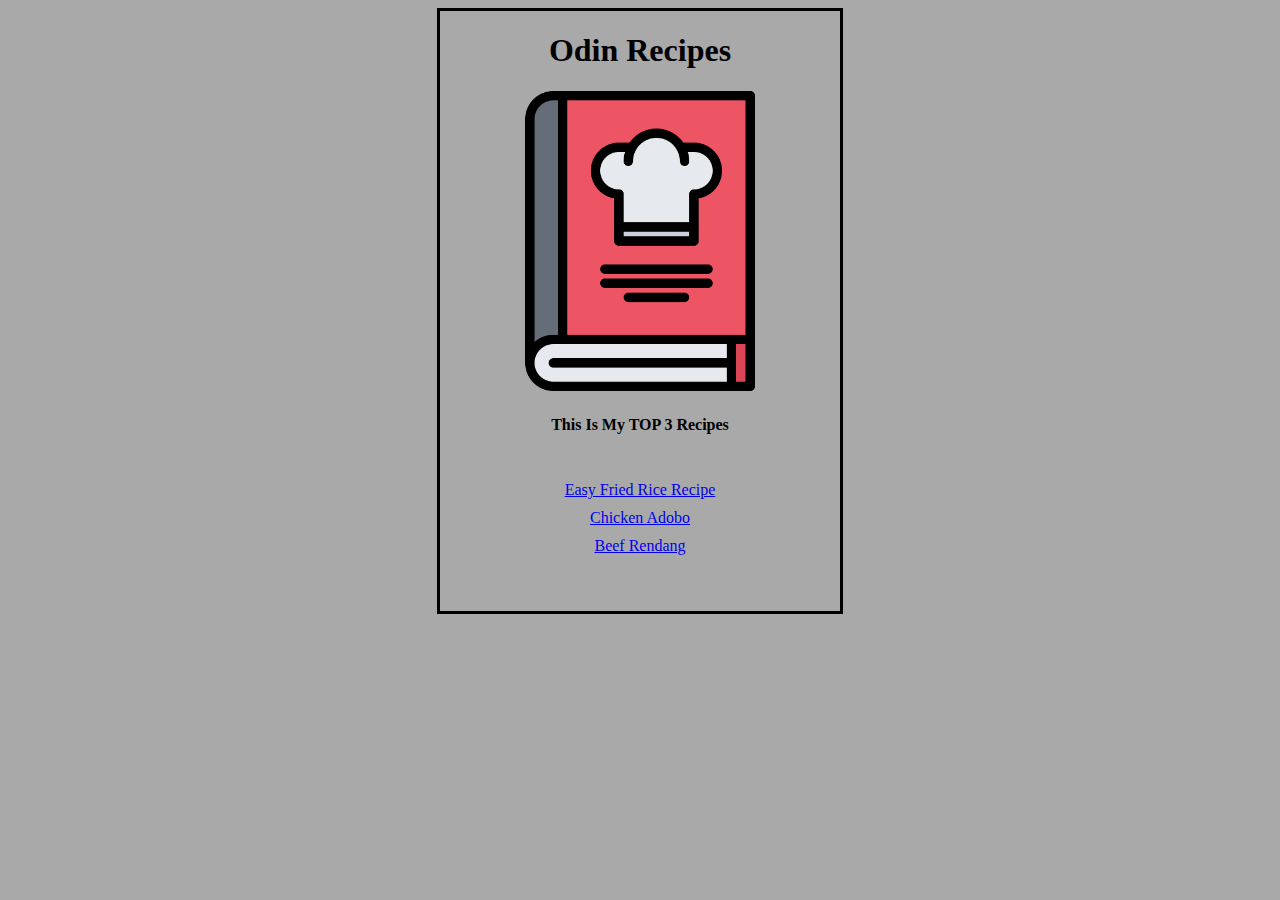
<file: index.html>
<!DOCTYPE html>
<html lang="en">
<head>
    <meta charset="UTF-8">
    <meta name="viewport" content="width=device-width, initial-scale=1.0">
    <link rel="stylesheet" href="recipes.css">
    <title>Odin Recipes</title>
</head>
<body>
    <div class="main">
    <h1>Odin Recipes</h1>
    <img src="./images/recipes.png" height="300" width="300" alt="recipes"><br>
    <h4>This Is My TOP 3 Recipes</h4>
    <ul>
    <li><a href="recipes/friedrice.html">Easy Fried Rice Recipe</a></li><br>
    <li><a href="recipes/adobo.html">Chicken Adobo</a></li><br>
    <li><a href="recipes/rendang.html">Beef Rendang</a></li>
    </ul>
    </div>
</body>
</html>
</file>
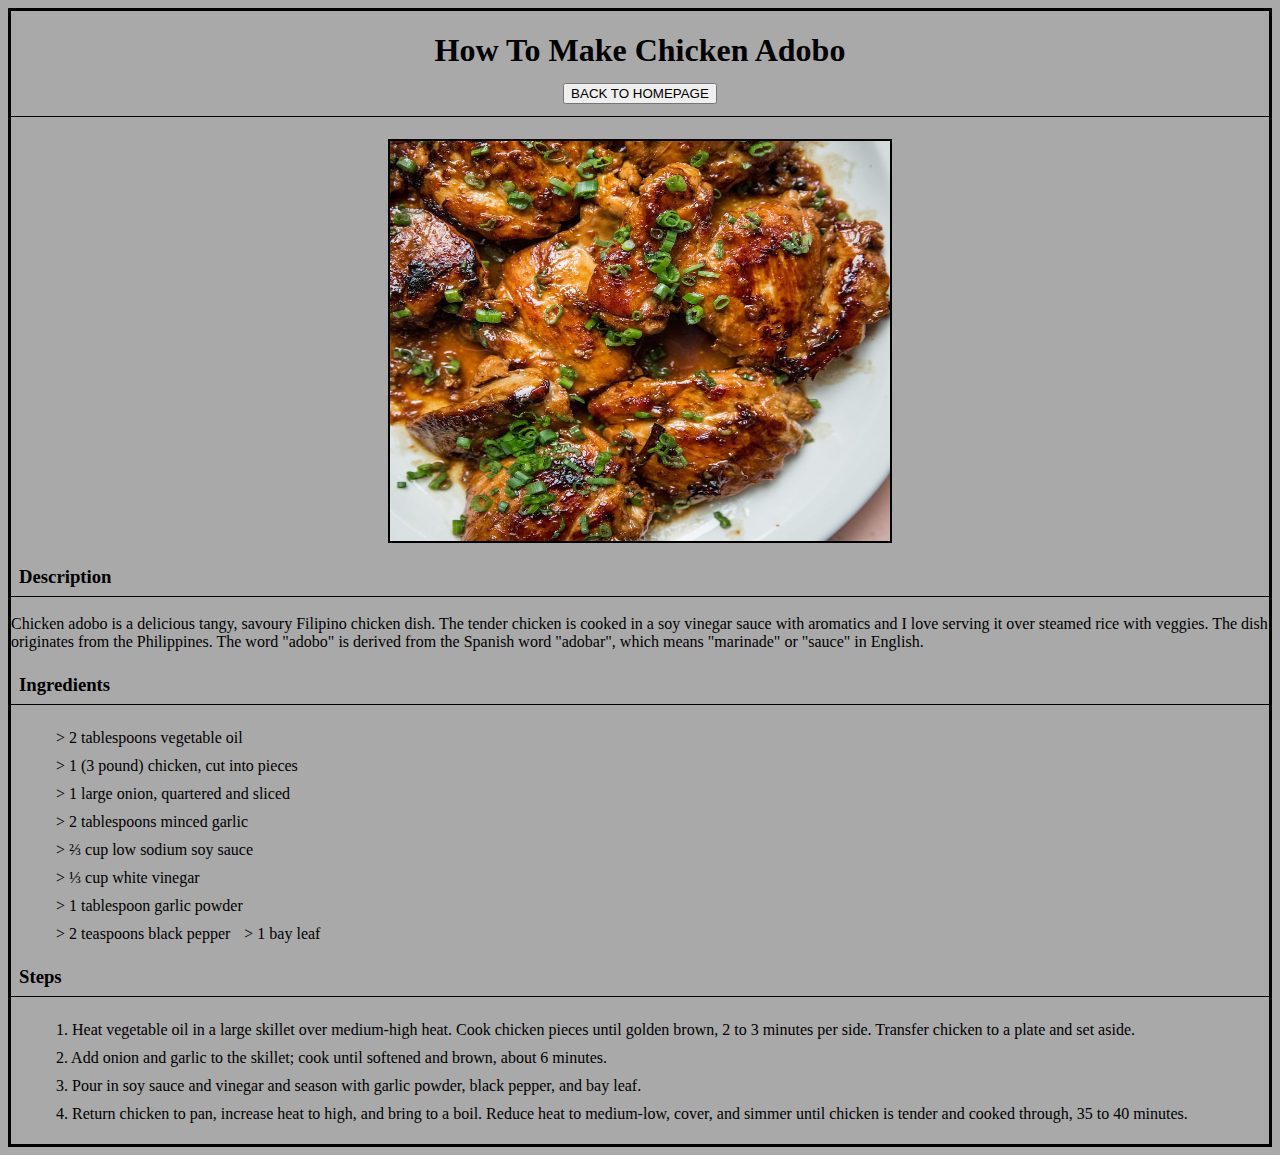
<file: recipes/adobo.html>
<!DOCTYPE html>
<html lang="en">
<head>
    <meta charset="UTF-8">
    <meta name="viewport" content="width=device-width, initial-scale=1.0">
    <link rel="stylesheet" href="../recipes.css">
    <title>Chicken Adobo Recipe</title>
</head>
<body>
    <div class="recipe">
    <h1>How To Make Chicken Adobo <br>
        <a href="../index.html">
            <button>BACK TO HOMEPAGE</button>
        </a>
    </h1>
    <img src="../images/adobo.jpeg" height="400px" width="500px" alt="Chicken Adobo">
    <h3>Description</h3>
    <p>Chicken adobo is a delicious tangy, savoury Filipino chicken dish. 
    The tender chicken is cooked in a soy vinegar sauce with aromatics and I love serving it over steamed rice with veggies. 
    The dish originates from the Philippines. The word "adobo" is derived from the Spanish word "adobar", which means "marinade" or "sauce" in English.</p>
    <h3>Ingredients</h3>
    <ul>
        <li>> 2 tablespoons vegetable oil</li><br>
        <li>> 1 (3 pound) chicken, cut into pieces</li><br>
        <li>> 1 large onion, quartered and sliced</li><br>
        <li>> 2 tablespoons minced garlic</li><br>
        <li>> ⅔ cup low sodium soy sauce</li><br>
        <li>> ⅓ cup white vinegar</li><br>
        <li>> 1 tablespoon garlic powder</li><br>
        <li>> 2 teaspoons black pepper</li>
        <li>> 1 bay leaf</li>
    </ul>
    <h3>Steps</h3>
    <ol>
        <li>1. Heat vegetable oil in a large skillet over medium-high heat. 
        Cook chicken pieces until golden brown, 2 to 3 minutes per side. Transfer chicken to a plate and set aside. </li><br>
        <li>2. Add onion and garlic to the skillet; cook until softened and brown, about 6 minutes. </li><br>
        <li>3. Pour in soy sauce and vinegar and season with garlic powder, black pepper, and bay leaf. </li><br>
        <li>4. Return chicken to pan, increase heat to high, and bring to a boil. 
        Reduce heat to medium-low, cover, and simmer until chicken is tender and cooked through, 35 to 40 minutes.</li><br> 
    </ol>
    </div>
</body>
</html>
</file>
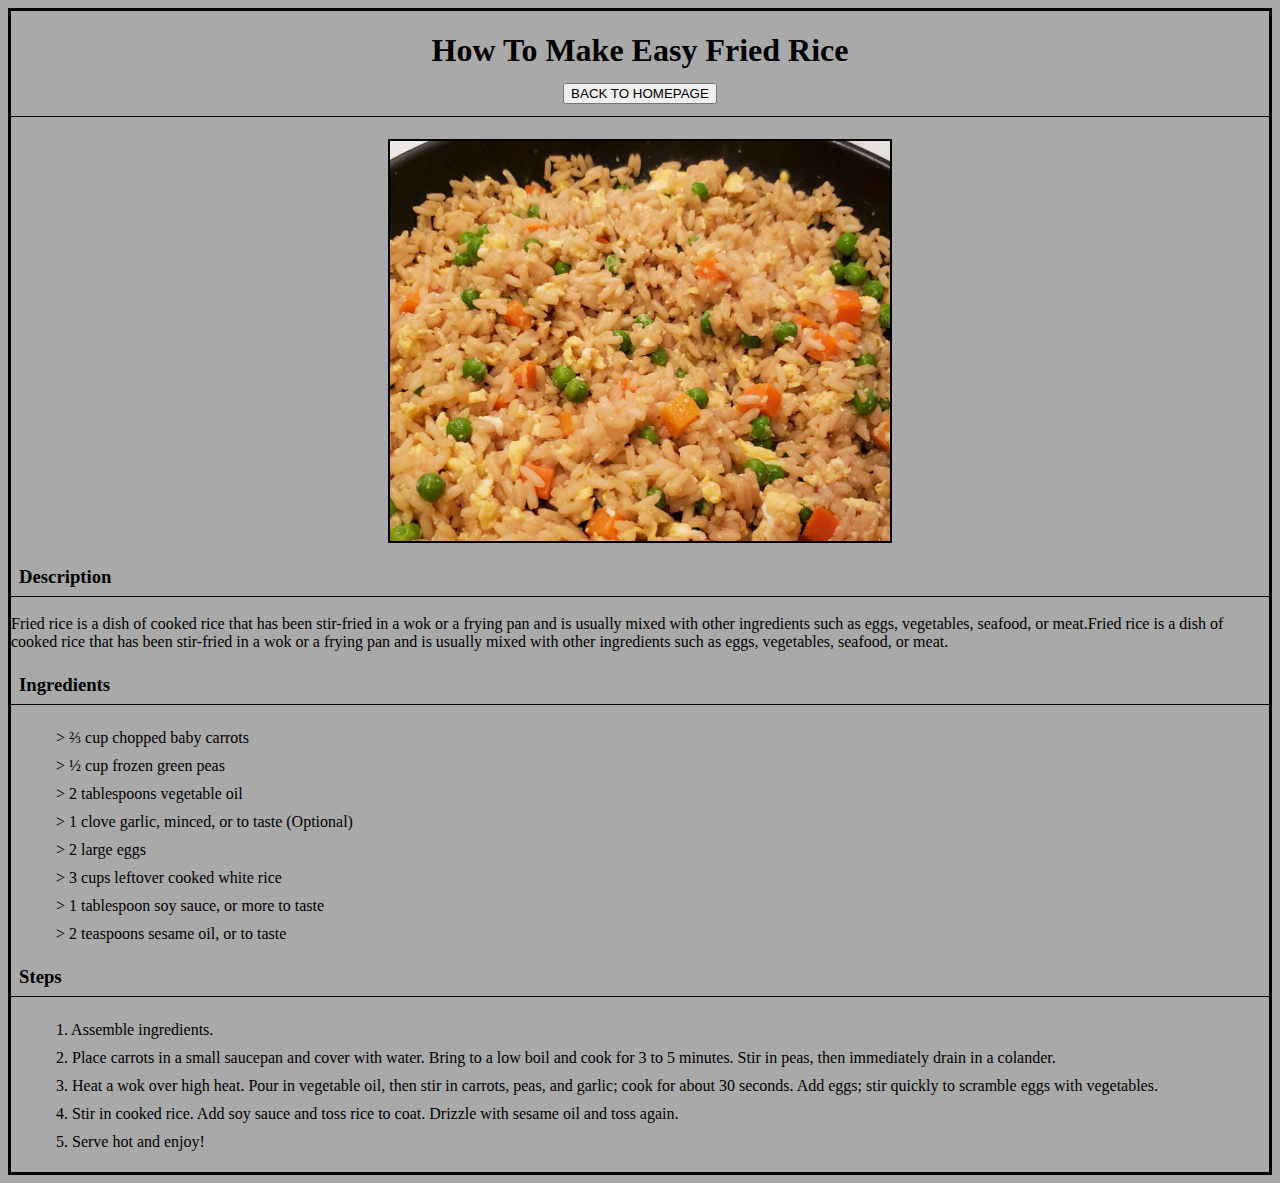
<file: recipes/friedrice.html>
<!DOCTYPE html>
<html lang="en">
<head>
    <meta charset="UTF-8">
    <meta name="viewport" content="width=device-width, initial-scale=1.0">
    <link rel="stylesheet" href="../recipes.css">
    <title>Fried Rice Recipe</title>
</head>
<body>
    <div class="recipe">
    <h1>How To Make Easy Fried Rice <br>
        <a href="../index.html">
            <button>BACK TO HOMEPAGE</button>
        </a>
    </h1>
    <img src="../images/friedrice.jpg" height="400px" width="500px" alt="Fried Rice">
    <h3>Description</h3>
    <p>Fried rice is a dish of cooked rice that has been stir-fried in a wok or a frying pan and is usually mixed with other ingredients such as eggs, 
    vegetables, seafood, or meat.Fried rice is a dish of cooked rice that has been stir-fried in a wok or a frying pan and is usually mixed with other 
    ingredients such as eggs, vegetables, seafood, or meat.</p>
    <h3>Ingredients</h3>
    <ul>
        <li>> ⅔ cup chopped baby carrots</li><br>
        <li>> ½ cup frozen green peas</li><br>
        <li>> 2 tablespoons vegetable oil</li><br>
        <li>> 1 clove garlic, minced, or to taste (Optional)</li><br>
        <li>> 2 large eggs</li><br>
        <li>> 3 cups leftover cooked white rice</li><br>
        <li>> 1 tablespoon soy sauce, or more to taste</li><br>
        <li>> 2 teaspoons sesame oil, or to taste</li>
    </ul>
    <h3>Steps</h3>
    <ol>
        <li>1. Assemble ingredients.</li><br>
        <li>2. Place carrots in a small saucepan and cover with water. Bring to a low boil and cook for 3 to 5 minutes. Stir in peas, then immediately drain in a colander.</li><br>
        <li>3. Heat a wok over high heat. Pour in vegetable oil, then stir in carrots, peas, and garlic; cook for about 30 seconds. Add eggs; stir quickly to scramble eggs with vegetables.</li><br>
        <li>4. Stir in cooked rice. Add soy sauce and toss rice to coat. Drizzle with sesame oil and toss again.</li><br>
        <li>5. Serve hot and enjoy!</li><br>
    </ol>
    </div>
</body>
</html>
</file>
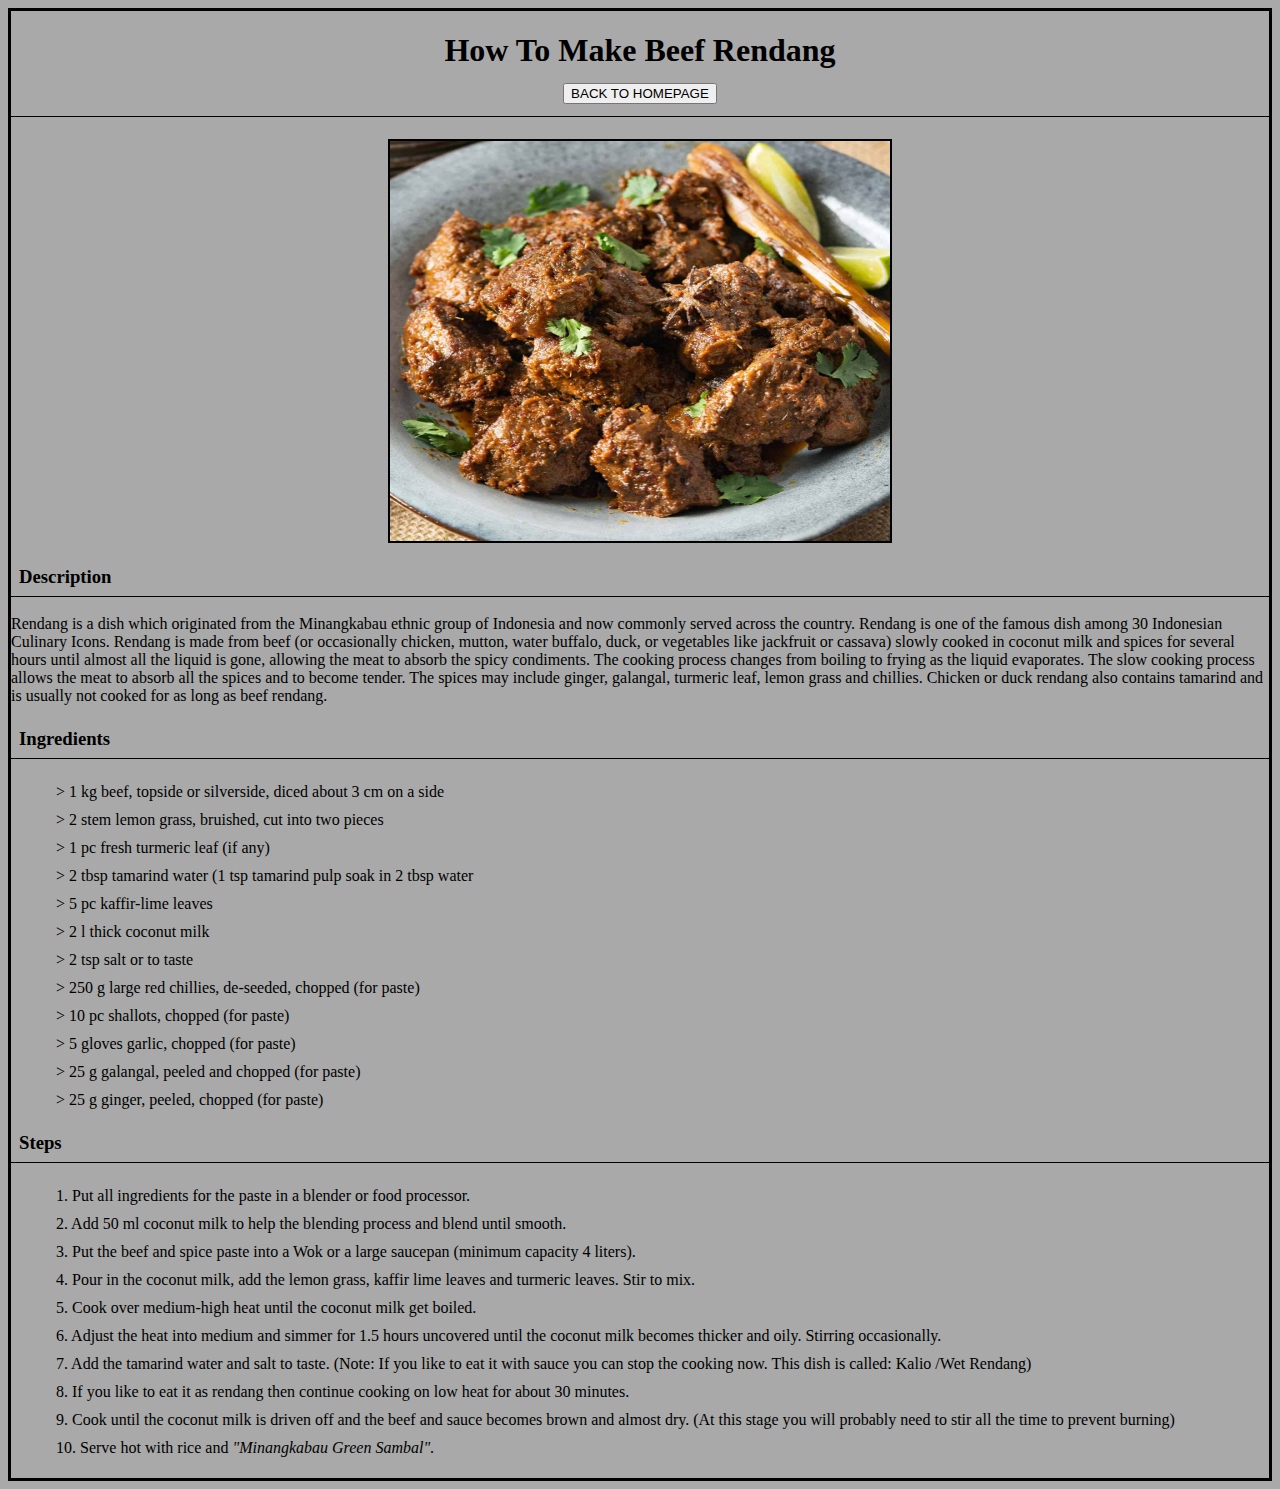
<file: recipes/rendang.html>
<!DOCTYPE html>
<html lang="en">
<head>
    <meta charset="UTF-8">
    <meta name="viewport" content="width=device-width, initial-scale=1.0">
    <link rel="stylesheet" href="../recipes.css">
    <title>Beef Rendang Recipe</title>
</head>
<body>
    <div class="recipe">
    <h1>How To Make Beef Rendang<br>
        <a href="../index.html">
            <button>BACK TO HOMEPAGE</button>
        </a>
    </h1>
    <img src="../images/rendang.jpg" height="400px" width="500px" alt="Beef Rendang">
    <h3>Description</h3>
    <p>Rendang is a dish which originated from the Minangkabau ethnic group of Indonesia and now commonly served across the country. 
    Rendang is one of the famous dish among 30 Indonesian Culinary Icons. Rendang is made from beef (or occasionally chicken, mutton, water buffalo, duck, 
    or vegetables like jackfruit or cassava) slowly cooked in coconut milk and spices for several hours until almost all the liquid is gone, 
    allowing the meat to absorb the spicy condiments. The cooking process changes from boiling to frying as the liquid evaporates. 
    The slow cooking process allows the meat to absorb all the spices and to become tender. The spices may include ginger, galangal, turmeric leaf, 
    lemon grass and chillies. Chicken or duck rendang also contains tamarind and is usually not cooked for as long as beef rendang.</p>
    <h3>Ingredients</h3>
    <ul>
        <li>> 1 kg beef, topside or silverside, diced about 3 cm on a side</li><br>
        <li>> 2 stem lemon grass, bruished, cut into two pieces</li><br>
        <li>> 1 pc fresh turmeric leaf (if any)</li><br>
        <li>> 2 tbsp tamarind water (1 tsp tamarind pulp soak in 2 tbsp water</li><br>
        <li>> 5 pc kaffir-lime leaves</li><br>
        <li>> 2 l thick coconut milk</li><br>
        <li>> 2 tsp salt or to taste</li><br>
        <li>> 250 g large red chillies, de-seeded, chopped (for paste)</li><br>
        <li>> 10 pc shallots, chopped (for paste)</li><br>
        <li>> 5 gloves garlic, chopped (for paste)</li><br>
        <li>> 25 g galangal, peeled and chopped (for paste)</li><br>
        <li>> 25 g ginger, peeled, chopped (for paste)</li><br>
    </ul>
    <h3>Steps</h3>
    <ol>
        <li>1. Put all ingredients for the paste in a blender or food processor. </li><br>
        <li>2. Add 50 ml coconut milk to help the blending process and blend until smooth. </li><br>
        <li>3. Put the beef and spice paste into a Wok or a large saucepan (minimum capacity 4 liters). </li><br>
        <li>4. Pour in the coconut milk, add the lemon grass, kaffir lime leaves and turmeric leaves. Stir to mix. </li><br> 
        <li>5. Cook over medium-high heat until the coconut milk get boiled.</li><br>
        <li>6. Adjust the heat into medium and simmer for 1.5 hours uncovered until the coconut milk becomes thicker and oily. Stirring occasionally.</li><br>
        <li>7. Add the tamarind water and salt to taste. (Note: If you like to eat it with sauce you can stop the cooking now. This dish is called: Kalio /Wet Rendang)</li><br>
        <li>8. If you like to eat it as rendang then continue cooking on low heat for about 30 minutes.</li><br>
        <li>9. Cook until the coconut milk is driven off and the beef and sauce becomes brown and almost dry. (At this stage you will probably need to stir all the time to prevent burning)
        </li><br>
        <li>10. Serve hot with rice and <em>"Minangkabau Green Sambal"</em>.</li>
    </ol>
    </div>
</body>
</html>
</file>
<file: recipes.css>
body{
    background-color: darkgray;
    text-align: center;
}
.main{
    display: inline-block;
    height: 600px;
    width: 400px;
    border: 3px solid black;
}
.recipe{
    display: flexbox;
    border: 3px solid black;
}
.recipe h1{
    border-bottom: 1px solid;
    padding-bottom: 10px;
}
.recipe h3{
    text-align: left;
    padding-left: 8px;
    padding-bottom: 8px;
    border-bottom: 1px solid;
}
.recipe h1 a button{
    text-align: left;
}
.recipe img{
    border: 2px solid black;
}
.recipe p{
    text-align: left;
    padding-bottom: 4px;
}
.recipe ol, ul, li{
    text-align: left;
    display: flexbox; 
}
.main ul, li{
    display: inline-block;
    text-align: center;
    padding: 5px;
}
</file>
